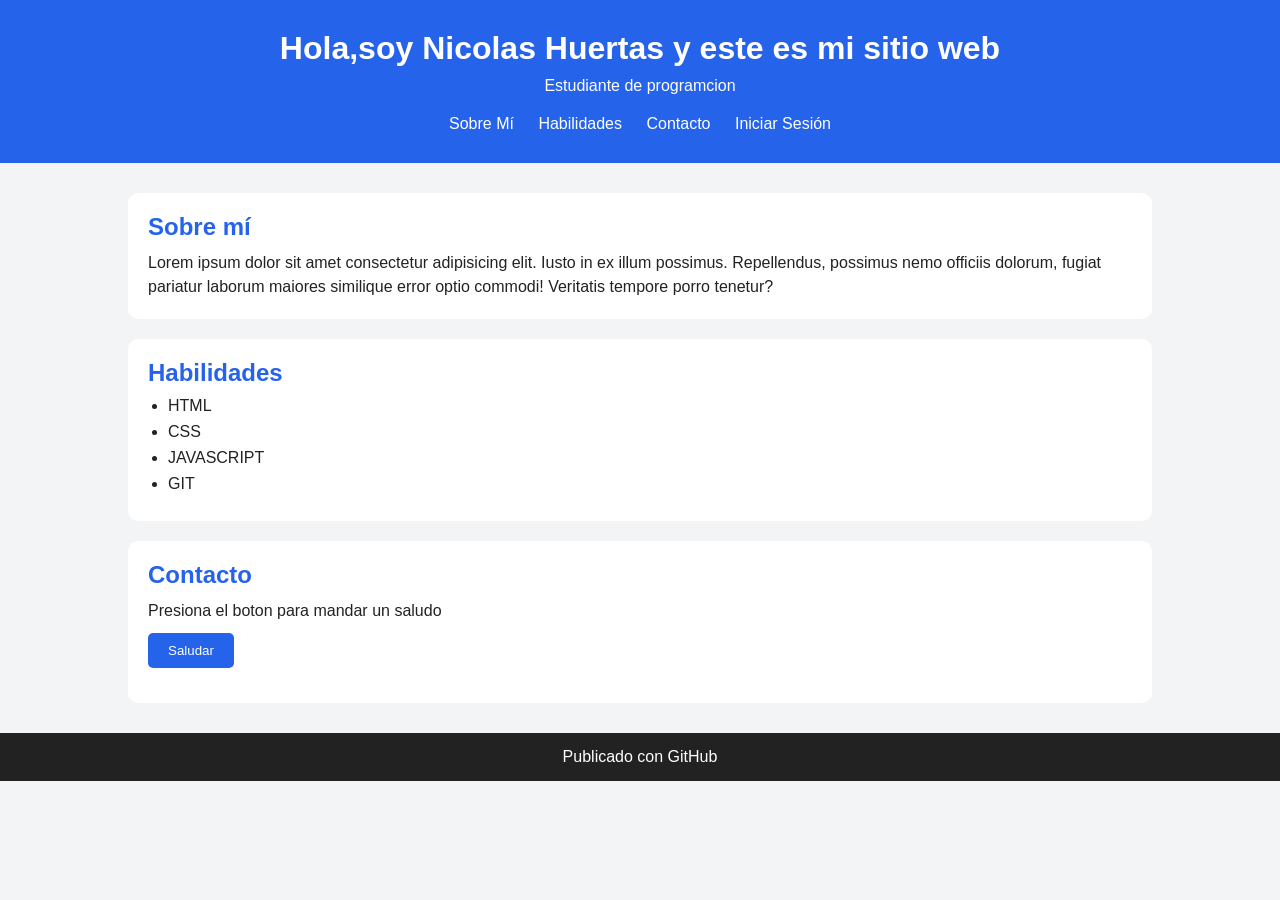
<file: index.html>
<!DOCTYPE html>
<html>
<head>
    <meta charset="UTF-8">
    <meta name="viewport" content="width=device-width, initial-scale=1.0">
    <title>Document</title>
    <link rel="stylesheet" href="styles.css">
    <script src="script.js" defer></script>
</head>
<body>
    <header class="encabezado">
        <h1>Hola,soy Nicolas Huertas y este es mi sitio web</h1>
        <p class="subtitulo">Estudiante de programcion</p>
        <nav>
            <a href="#sobre-mi">Sobre Mí</a>
            <a href="#habilidades">Habilidades</a>
            <a href="#contacto">Contacto</a>
            <a href="login.html" id="btn-login">Iniciar Sesión</a>
        </nav>
    </header>
    <main>
        
        <section id="sobre-mi" class="tarjeta">
            <h2>Sobre mí</h2>
            <p>Lorem ipsum dolor sit amet consectetur adipisicing elit. Iusto in ex illum possimus. Repellendus, possimus nemo officiis dolorum, fugiat pariatur laborum maiores similique error optio commodi! Veritatis tempore porro tenetur?</p>            
        </section>
        <section id="habilidades" class="tarjeta">
            <h2>Habilidades</h2>
            <ul>
                <li>HTML</li>
                <li>CSS</li>
                <li>JAVASCRIPT</li>
                <li>GIT</li>
            </ul>
        </section>
        <section id="contacto" class="tarjeta">
            <h2>Contacto</h2>
            <p>Presiona el boton para mandar un saludo</p>
            <button id="btn-saludo" class="boton">Saludar</button>
            <p id="mensaje" class="mensaje"></p>
        </section>
    </main>
    <footer class="pie">
        <p>Publicado con GitHub</p>
    </footer>
    
</body>
</html>
</file>
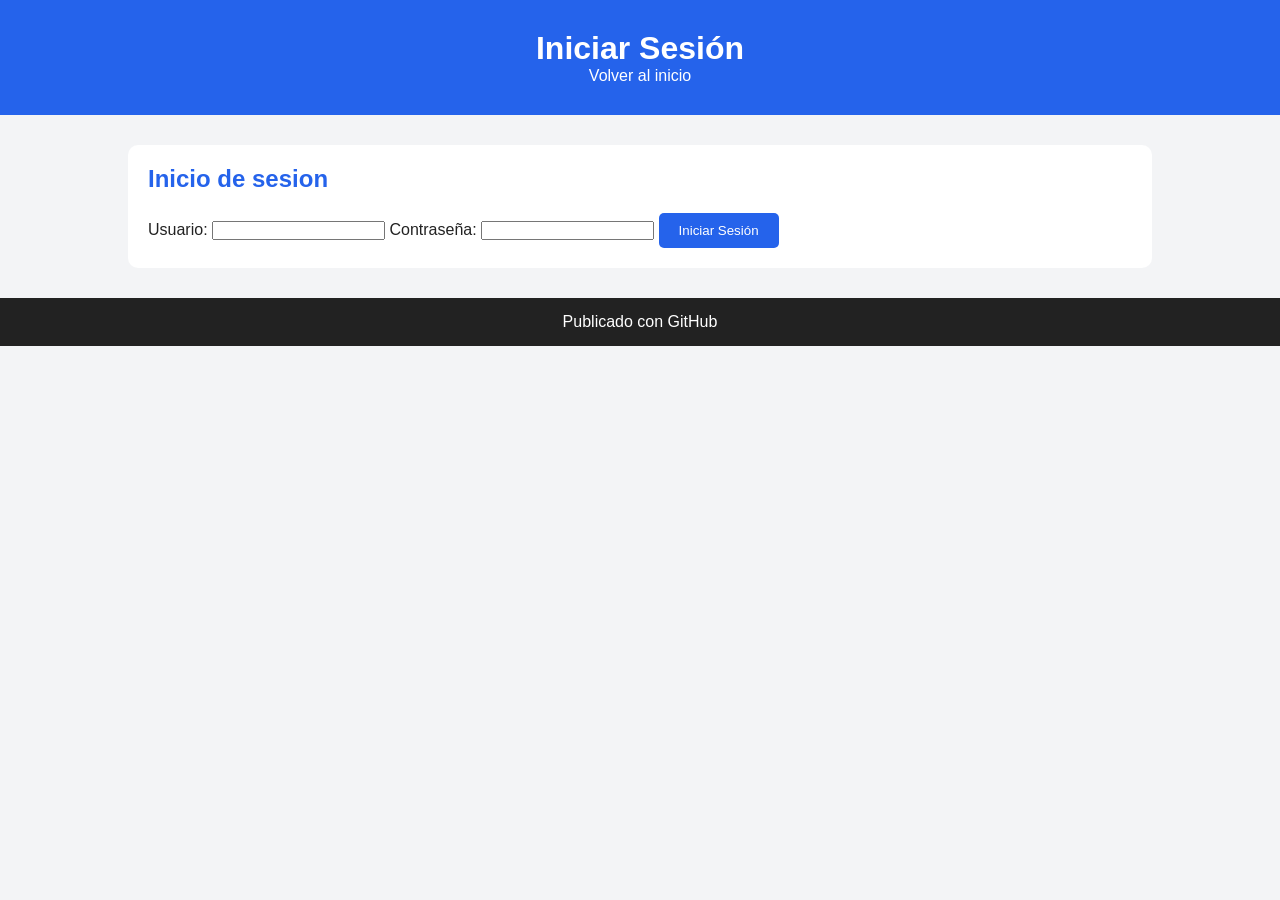
<file: login.html>
<!DOCTYPE html>
<html>
<head>
    <meta charset="UTF-8">
    <meta name="viewport" content="width=device-width, initial-scale=1.0">
    <title>Document</title>
    <link rel="stylesheet" href="styles.css">
    <script src="usuarios.js" defer></script>
    <script src="login.js" defer></script>
    
</head>
<body>
    <header class="encabezado">
        <h1>Iniciar Sesión</h1>
        <nav>
            <a href="index.html">Volver al inicio</a>
        </nav>
    </header>
    <main>
        <section class="tarjeta">
            <h2>Inicio de sesion</h2>
            <form id="form-login"class="formulario">
                <label for="usuario">Usuario:</label>
                <input type="text" id="usuario" required>
                <label for="contraseña">Contraseña:</label>
                <input type="password" id="contraseña"required>
                <button type="submit" class="boton">Iniciar Sesión</button>
                <p id="mensaje-login"></p>
            </form>
        </section>

    </main>
     <footer class="pie">
        <p>Publicado con GitHub</p>
    </footer>
</body>
</html>
</file>
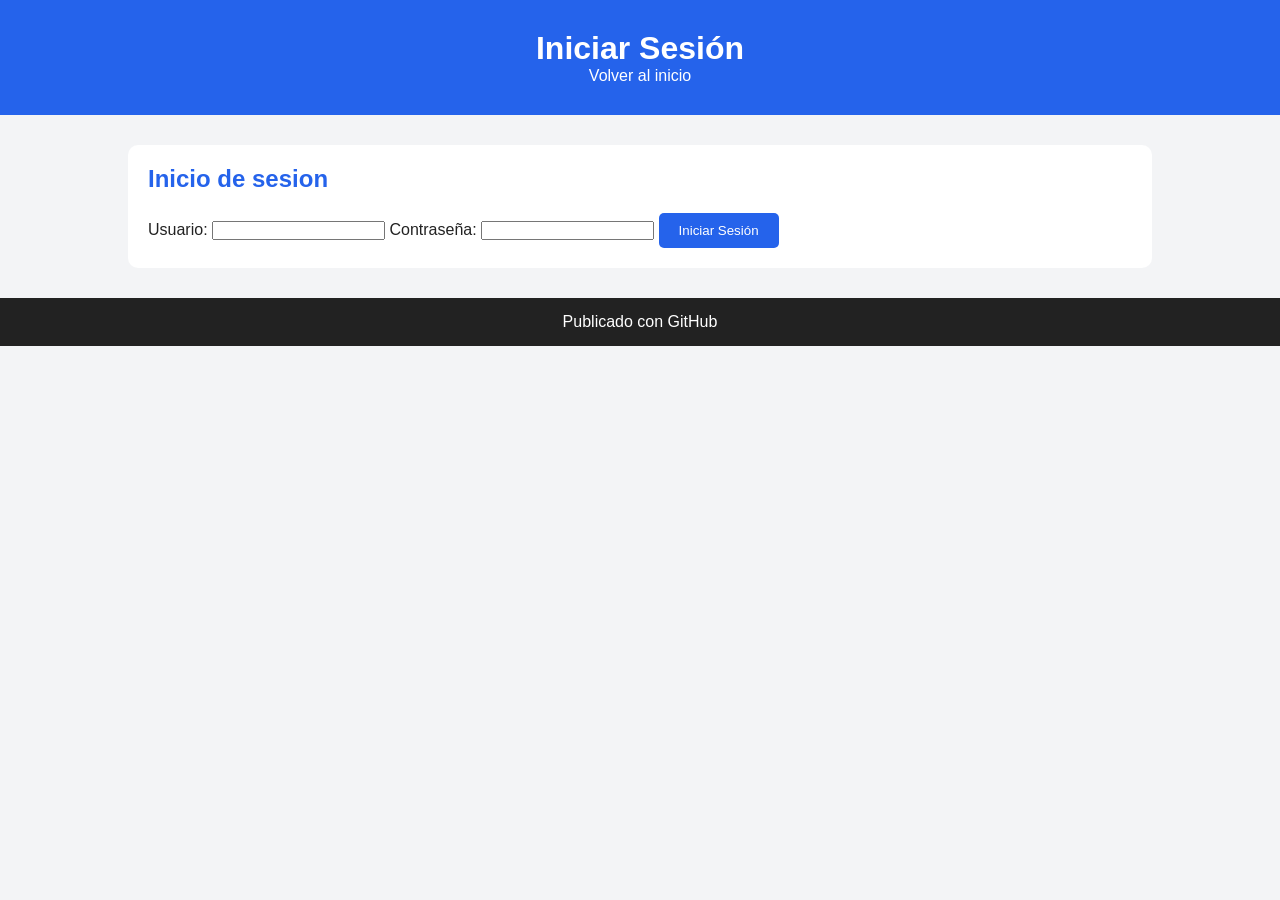
<file: principal.html>
<!DOCTYPE html>
<html>
<head>
    <meta charset="UTF-8">
    <meta name="viewport" content="width=device-width, initial-scale=1.0">
    <title>Document</title>
    <link rel="stylesheet" href="styles.css">
    <script src="usuarios.js" defer></script>
    <script src="principal.js" defer></script>
    
</head>
<body>
    <header class="encabezado">
        <h1>Mi página principal</h1>
        <p id="saludo" class="subtitulo"></p>
        <nav>
            <a href="index.html">Volver al inicio</a>
            <button id="btn-salir" class="boton">Cerrar Sesión</button>
        </nav>
    </header>
    <main>
        <section class="tarjeta">
            <h2>Bienvenido</h2>
            <p>Esto solo se ve después de iniciar sesión</p>
        </section>
    
    
</body>
</html>
</file>
<file: styles.css>
:root {
    --principal: #2563eb;
    --fondo: #f3f4f6;
    --texto: #222222;
}

* {
    margin: 0;
    padding: 0;
    box-sizing: border-box;
}

body {
    font-family: Arial, sans-serif;
    background-color: var(--fondo);
    color: var(--texto);
}

.encabezado {
    background-color: var(--principal);
    color: white;
    text-align: center;
    padding: 30px;
}

.subtitulo {
    margin: 10px 0 20px;
}

nav a {
    color: white;
    text-decoration: none;
    margin: 0 10px;
}

main {
    width: 80%;
    margin: 30px auto;
}

.tarjeta {
    background-color: white;
    padding: 20px;
    margin-bottom: 20px;
    border-radius: 10px;
}

.tarjeta h2 {
    color: var(--principal);
    margin-bottom: 10px;
}

.tarjeta p {
    line-height: 1.5;
}

ul {
    padding-left: 20px;
}

li {
    margin: 8px 0;
}

button {
    background-color: var(--principal);
    color: white;
    border: none;
    padding: 10px 20px;
    margin-top: 10px;
    border-radius: 5px;
    cursor: pointer;
}

button:hover {
    opacity: 0.8;
}

.mensaje {
    margin-top: 15px;
}

.pie {
    background-color: var(--texto);
    color: white;
    text-align: center;
    padding: 15px;
}
</file>
